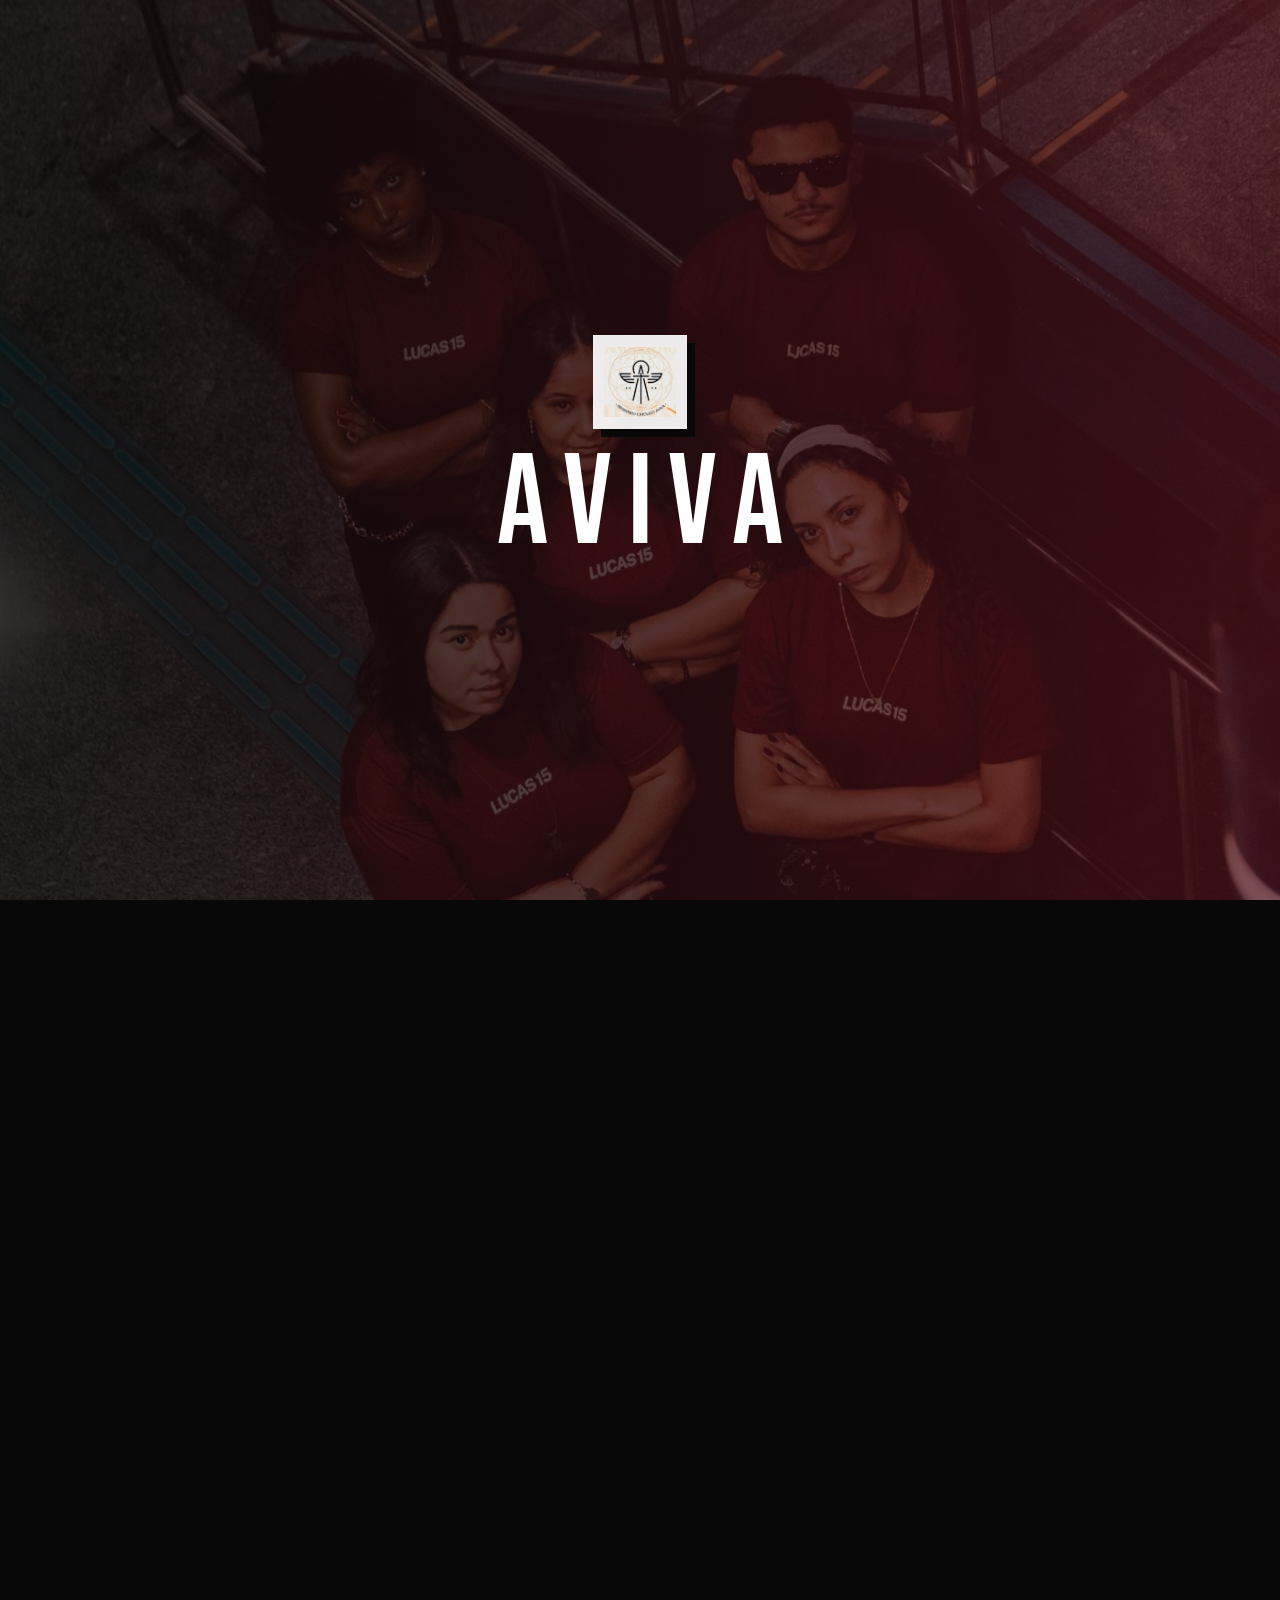
<file: index.html>
<!DOCTYPE html>
<html lang="pt-BR">
<head>
  <meta charset="UTF-8">
  <meta name="viewport" content="width=device-width, initial-scale=1.0">
  <title>Ministério Católico Aviva</title>
  <meta name="description" content="Ministério Católico Aviva: encontros, eventos e evangelização.">
  <meta name="theme-color" content="#160508">
  <link rel="preconnect" href="https://fonts.googleapis.com">
  <link rel="preconnect" href="https://fonts.gstatic.com" crossorigin>
  <link href="https://fonts.googleapis.com/css2?family=Bebas+Neue&family=Outfit:wght@300;400;500;600;700;800;900&display=swap" rel="stylesheet">
  <link rel="stylesheet" href="./styles-v3.css">
</head>
<body class="is-loading">
  <div class="site-bg" aria-hidden="true"></div>
  <div class="intro-screen" id="intro-screen" aria-hidden="true">
    <div class="brand-mark"><img class="brand-logo" src="./assets/logo.png" alt=""></div>
    <h2 class="intro-word" aria-label="AVIVA"><span>A</span><span>V</span><span>I</span><span>V</span><span>A</span></h2>
  </div>

  <main class="site-shell">
    <header class="hero reveal">
      <nav class="topbar" aria-label="Navegação principal">
        <a class="brand" href="./index.html" aria-label="Ministério Aviva">
          <span class="brand-icon"><img class="brand-logo" src="./assets/logo.png" alt=""></span>
          <span>Ministério Aviva</span>
        </a>
        <div class="nav-actions">
          <a href="./membros/cadastro/">Quero fazer parte</a>
          <a href="https://www.instagram.com/avivaministerio.ofc" target="_blank" rel="noopener noreferrer">Instagram</a>
        </div>
      </nav>

      <div class="hero-grid">
        <section class="hero-copy">
          <p class="eyebrow">Ministério católico</p>
          <h1>Aviva Ministério</h1>
          <p class="hero-text">Somos um ministério católico jovem. Servimos em encontros, missas, eventos e momentos de evangelização.</p>
          <div class="hero-actions">
            <a href="https://wa.link/qy9jha" target="_blank" rel="noopener noreferrer" class="btn btn-primary">Agendar missão</a>
            <a href="./community/" class="btn btn-secondary">Aviva Community</a>
          </div>
        </section>

        <section class="hero-poster" aria-label="Integrantes do Ministério Aviva">
          <img src="./assets/optimized/IMG_6893.jpeg" alt="Integrantes do Ministério Aviva usando camisa vinho Lucas 15" width="1200" height="1800" fetchpriority="high" decoding="async">
          <div class="poster-stamp">AVIVA<br>LUCAS 15</div>
          <div class="photo-caption">
            <strong>Fé, serviço e comunidade.</strong>
            <span>Ministério Católico Aviva.</span>
          </div>
        </section>
      </div>
    </header>
    <section class="content-grid">
      <article class="info-card reveal" style="animation-delay: 0.14s;">
        <span class="card-kicker">Convites</span>
        <h3>Leve o Aviva para sua comunidade</h3>
        <p>Fale com a equipe pelo WhatsApp para combinar data, local e formato do encontro.</p>
        <a href="https://wa.link/qy9jha" target="_blank" rel="noopener noreferrer" class="text-link">Falar no WhatsApp</a>
      </article>

      <article class="image-feature reveal" style="animation-delay: 0.18s;">
        <img src="./assets/optimized/IMG_6495.jpeg" alt="Jovens do Ministério Aviva com camisetas vinho" width="1500" height="1000" loading="lazy" decoding="async">
        <div>
          <span class="card-kicker">Comunidade</span>
          <h3>Jovens servindo a Igreja.</h3>
        </div>
      </article>

      <article class="info-card reveal" style="animation-delay: 0.22s;">
        <span class="card-kicker">Membros</span>
        <h3>Quero fazer parte do Aviva</h3>
        <p>Preencha o cadastro para se aproximar do ministério e receber o contato da equipe.</p>
        <a href="./membros/cadastro/" class="text-link">Abrir formulário</a>
      </article>
    </section>

    <section class="shirt-showcase reveal" style="animation-delay: 0.26s;">
      <div class="shirt-media">
        <img src="./assets/optimized/IMG_6556.jpeg" alt="Nova camisa vinho do Ministério Aviva com a frase Papai, eu não tenho nada, só tenho você" width="1000" height="1500" loading="lazy" decoding="async">
      </div>
      <div class="shirt-copy">
        <p class="eyebrow">Nova camisa</p>
        <h2>Papai, eu não tenho nada. Só tenho você.</h2>
        <p>A nova camisa do Aviva já está disponível. Entre em contato para saber mais.</p>
        <a href="https://wa.link/qy9jha" target="_blank" rel="noopener noreferrer" class="btn btn-primary">Entrar em contato</a>
      </div>
    </section>

    <section class="split-story reveal" style="animation-delay: 0.28s;">
      <div class="story-copy">
        <p class="eyebrow">Sobre nós</p>
        <h2>Encontro, oração e serviço.</h2>
        <p>O Aviva participa de ações da Igreja, encontros de jovens e momentos de oração em comunidade.</p>
      </div>
      <div class="story-mosaic">
        <img src="./assets/optimized/IMG_6488.jpeg" alt="Grupo do Ministério Aviva em encontro externo" width="1500" height="1000" loading="lazy" decoding="async">
        <img src="./assets/optimized/IMG_6533.jpeg" alt="Integrante do Ministério Aviva com camisa Lucas 15" width="1000" height="1500" loading="lazy" decoding="async">
      </div>
    </section>

    <section class="instagram-panel reveal" style="animation-delay: 0.4s;">
      <div class="section-header">
        <div>
          <p class="eyebrow">Instagram</p>
          <h2>Também estamos no Instagram</h2>
        </div>
        <a href="https://www.instagram.com/avivaministerio.ofc" target="_blank" rel="noopener noreferrer" class="btn btn-secondary">Ver perfil</a>
      </div>

      <div class="ig-carousel" id="ig-carousel">
        <div class="ig-post-wrapper">
          <blockquote class="instagram-media" data-instgrm-permalink="https://www.instagram.com/p/DJaCUityRII/" data-instgrm-version="14"></blockquote>
        </div>
        <div class="ig-post-wrapper">
          <blockquote class="instagram-media" data-instgrm-permalink="https://www.instagram.com/p/DG50F4oO-tU/" data-instgrm-version="14"></blockquote>
        </div>
        <div class="ig-post-wrapper">
          <blockquote class="instagram-media" data-instgrm-permalink="https://www.instagram.com/p/C_btyubgseQ/" data-instgrm-version="14"></blockquote>
        </div>
      </div>
      <div class="swipe-hint" id="swipe-hint">Arraste para ver mais</div>
    </section>

    <footer class="footer">
      <p>© Ministério Católico Aviva</p>
      <div>
        <a href="./membros/cadastro/">Quero fazer parte</a>
      </div>
    </footer>
  </main>

  <script src="./script-v3.js"></script>
</body>
</html>
</file>
<file: styles-v3.css>
:root {
  --black: #080808;
  --ink: #111111;
  --graphite: #1d1d20;
  --steel: #77777f;
  --line: rgba(255, 255, 255, 0.16);
  --white: #ffffff;
  --soft: #e8e4df;
  --muted: #b9b3ad;
  --wine-950: #160508;
  --wine-900: #27070d;
  --wine-800: #4b1019;
  --wine-700: #741828;
  --wine-600: #9d2237;
  --radius: 8px;
  --shadow: 0 26px 80px rgba(0, 0, 0, 0.42);
  --transition: 200ms ease;
}

* {
  box-sizing: border-box;
  margin: 0;
  padding: 0;
}

html {
  scroll-behavior: smooth;
}

body {
  min-height: 100vh;
  overflow-x: hidden;
  background: var(--black);
  color: var(--white);
  font-family: "Outfit", Arial, sans-serif;
  line-height: 1.5;
  -webkit-font-smoothing: antialiased;
}

body.is-loading {
  overflow: hidden;
}

img {
  display: block;
  max-width: 100%;
  image-rendering: auto;
}

a {
  color: inherit;
  text-decoration: none;
}

button,
input,
textarea {
  font: inherit;
}

a:focus-visible,
button:focus-visible {
  outline: 2px solid var(--white);
  outline-offset: 3px;
}

h1,
h2,
h3,
.poster-stamp,
.brand-mark,
.intro-word {
  font-family: "Bebas Neue", Impact, sans-serif;
  font-weight: 400;
  line-height: 0.94;
  letter-spacing: 0;
}

.site-bg {
  position: fixed;
  inset: 0;
  z-index: -1;
  background:
    linear-gradient(120deg, rgba(8, 8, 8, 0.98), rgba(22, 5, 8, 0.88) 48%, rgba(8, 8, 8, 0.96)),
    repeating-linear-gradient(135deg, rgba(255, 255, 255, 0.035) 0 1px, transparent 1px 18px);
}

.intro-screen {
  position: fixed;
  inset: 0;
  z-index: 20;
  display: grid;
  place-content: center;
  gap: 1rem;
  justify-items: center;
  background:
    linear-gradient(90deg, rgba(8, 8, 8, 0.82), rgba(75, 16, 25, 0.72)),
    url("./assets/optimized/IMG_6893.jpeg") center 42% / cover;
  transition: opacity 520ms ease, visibility 520ms ease;
}

.brand-mark,
.brand-icon {
  display: grid;
  place-items: center;
  color: var(--white);
  background: rgba(255, 255, 255, 0.92);
  border: 1px solid rgba(255, 255, 255, 0.18);
  box-shadow: 8px 8px 0 var(--black);
  overflow: hidden;
}

.brand-mark {
  width: 94px;
  height: 94px;
  font-size: 2.7rem;
  opacity: 0;
  transform: translateY(14px) scale(0.94);
}

.intro-word {
  display: flex;
  gap: 0.12em;
  font-size: clamp(3rem, 11vw, 8rem);
}

.intro-word span {
  opacity: 0;
  transform: translateY(14px);
}

.is-loading .brand-mark {
  animation: revealIntro 620ms ease 120ms forwards;
}

.is-loading .intro-word span:nth-child(1) { animation: revealIntro 320ms ease 680ms forwards; }
.is-loading .intro-word span:nth-child(2) { animation: revealIntro 320ms ease 760ms forwards; }
.is-loading .intro-word span:nth-child(3) { animation: revealIntro 320ms ease 840ms forwards; }
.is-loading .intro-word span:nth-child(4) { animation: revealIntro 320ms ease 920ms forwards; }
.is-loading .intro-word span:nth-child(5) { animation: revealIntro 320ms ease 1000ms forwards; }

.is-ready .intro-screen {
  opacity: 0;
  visibility: hidden;
  pointer-events: none;
}

.site-shell {
  width: min(1180px, calc(100% - 32px));
  margin: 0 auto;
  padding: 18px 0 34px;
  transition: opacity 420ms ease, transform 420ms ease;
}

.is-loading .site-shell {
  opacity: 0;
  transform: translateY(16px);
}

.topbar {
  min-height: 64px;
  display: flex;
  align-items: center;
  justify-content: space-between;
  gap: 1rem;
  border-bottom: 1px solid var(--line);
}

.brand,
.nav-actions {
  display: flex;
  align-items: center;
  gap: 0.8rem;
}

.brand {
  font-weight: 900;
  text-transform: uppercase;
}

.brand-icon {
  width: 42px;
  height: 42px;
  font-size: 0.86rem;
  font-weight: 900;
}

.brand-logo {
  width: 78%;
  height: 78%;
  object-fit: contain;
}

.nav-actions {
  flex-wrap: wrap;
  justify-content: flex-end;
}

.nav-actions a {
  color: var(--soft);
  font-size: 0.9rem;
  font-weight: 800;
  text-transform: uppercase;
}

.nav-actions a:hover,
.text-link:hover {
  color: var(--white);
}

.hero {
  min-height: calc(100vh - 18px);
}

.hero-grid {
  display: grid;
  grid-template-columns: minmax(0, 0.9fr) minmax(380px, 1.1fr);
  gap: clamp(1.2rem, 4vw, 3rem);
  align-items: center;
  padding: clamp(2rem, 5vw, 4.8rem) 0 2rem;
}

.hero-copy {
  max-width: 650px;
}

.eyebrow,
.card-kicker {
  color: var(--white);
  font-size: 0.76rem;
  font-weight: 900;
  letter-spacing: 0;
  text-transform: uppercase;
}

.eyebrow::before,
.card-kicker::before {
  content: "";
  display: inline-block;
  width: 34px;
  height: 8px;
  margin-right: 0.55rem;
  background: var(--wine-600);
  transform: skewX(-18deg);
}

.hero h1 {
  margin-top: 0.8rem;
  font-size: clamp(4.4rem, 11vw, 10.4rem);
  max-width: 720px;
  text-transform: uppercase;
}

.hero-text {
  max-width: 590px;
  margin-top: 1.1rem;
  color: var(--soft);
  font-size: clamp(1rem, 2vw, 1.18rem);
}

.hero-actions,
.actions {
  display: flex;
  flex-wrap: wrap;
  gap: 0.75rem;
  margin-top: 1.55rem;
}

.btn {
  min-height: 46px;
  display: inline-flex;
  align-items: center;
  justify-content: center;
  border-radius: var(--radius);
  padding: 0.82rem 1.05rem;
  border: 1px solid transparent;
  font-weight: 900;
  text-transform: uppercase;
  transition: transform var(--transition), background var(--transition), border-color var(--transition);
}

.btn:hover {
  transform: translateY(-2px);
}

.btn-primary {
  background: var(--white);
  color: var(--black);
  box-shadow: 7px 7px 0 var(--wine-700);
}

.btn-secondary {
  background: rgba(255, 255, 255, 0.06);
  border-color: var(--line);
  color: var(--white);
}

.hero-poster,
.image-feature,
.shirt-showcase,
.story-mosaic,
.events-hero,
.instagram-panel,
.mission-band,
.info-card,
.events-toolbar {
  border: 1px solid var(--line);
  border-radius: var(--radius);
  background: rgba(255, 255, 255, 0.055);
  box-shadow: var(--shadow);
}

.hero-poster {
  position: relative;
  min-height: min(76vh, 720px);
  overflow: hidden;
}

.hero-poster img {
  width: 100%;
  height: 100%;
  min-height: inherit;
  object-fit: cover;
  object-position: 52% 40%;
  filter: saturate(1.04) contrast(1.02);
}

.hero-poster::after,
.image-feature::after,
.story-mosaic::after,
.events-hero::after {
  content: "";
  position: absolute;
  inset: 0;
  background: linear-gradient(180deg, transparent 54%, rgba(8, 8, 8, 0.72));
  pointer-events: none;
}

.poster-stamp {
  position: absolute;
  top: 1rem;
  right: 1rem;
  z-index: 1;
  padding: 0.55rem 0.7rem;
  color: var(--white);
  background: var(--wine-700);
  font-size: clamp(1.8rem, 4vw, 3.4rem);
  line-height: 0.88;
  transform: rotate(2deg);
  box-shadow: 7px 7px 0 rgba(0, 0, 0, 0.7);
}

.photo-caption {
  position: absolute;
  left: 1rem;
  right: 1rem;
  bottom: 1rem;
  z-index: 1;
  display: flex;
  justify-content: space-between;
  gap: 1rem;
  align-items: end;
}

.photo-caption strong {
  max-width: 280px;
  font-size: 1.2rem;
  text-transform: uppercase;
}

.photo-caption span {
  max-width: 250px;
  color: var(--muted);
  text-align: right;
}

.mission-band {
  display: grid;
  grid-template-columns: 0.82fr 1.18fr;
  gap: 1.4rem;
  align-items: end;
  padding: clamp(1.3rem, 3vw, 2.2rem);
  background:
    linear-gradient(135deg, rgba(116, 24, 40, 0.34), rgba(255, 255, 255, 0.04)),
    rgba(255, 255, 255, 0.055);
}

.mission-band h2,
.instagram-panel h2,
.split-story h2,
.events-hero h1 {
  margin-top: 0.35rem;
  font-size: clamp(2.4rem, 6vw, 5.2rem);
  text-transform: uppercase;
}

.mission-band p,
.info-card p,
.story-copy p,
.events-hero p {
  color: var(--muted);
  font-size: 1.02rem;
}

.content-grid {
  display: grid;
  grid-template-columns: 0.9fr 1.3fr 0.9fr;
  gap: 1rem;
  margin-top: 1rem;
}

.info-card {
  padding: 1.35rem;
}

.info-card h3,
.image-feature h3 {
  margin-top: 0.45rem;
  font-size: 2.25rem;
  text-transform: uppercase;
}

.info-card p {
  margin-top: 0.85rem;
}

.text-link {
  display: inline-flex;
  margin-top: 1rem;
  color: var(--white);
  font-weight: 900;
  text-transform: uppercase;
}

.image-feature {
  position: relative;
  min-height: 350px;
  overflow: hidden;
}

.image-feature img {
  width: 100%;
  height: 100%;
  min-height: inherit;
  object-fit: cover;
  object-position: 50% 44%;
  filter: saturate(1.04) contrast(1.02);
}

.image-feature > div {
  position: absolute;
  z-index: 1;
  left: 1.2rem;
  right: 1.2rem;
  bottom: 1.2rem;
}

.shirt-showcase {
  display: grid;
  grid-template-columns: minmax(0, 1.12fr) minmax(320px, 0.88fr);
  gap: 1rem;
  align-items: stretch;
  margin-top: 1rem;
  overflow: hidden;
  background:
    linear-gradient(135deg, rgba(255, 255, 255, 0.08), rgba(116, 24, 40, 0.18)),
    rgba(255, 255, 255, 0.055);
}

.shirt-media {
  min-height: 520px;
  overflow: hidden;
}

.shirt-media img {
  width: 100%;
  height: 100%;
  min-height: inherit;
  object-fit: cover;
  object-position: 52% 61%;
  filter: saturate(1.08) contrast(1.03);
}

.shirt-copy {
  align-self: center;
  padding: clamp(1.35rem, 4vw, 2.4rem);
}

.shirt-copy h2 {
  margin-top: 0.35rem;
  font-size: clamp(2.8rem, 6.4vw, 6rem);
  text-transform: uppercase;
}

.shirt-copy p:not(.eyebrow) {
  margin-top: 1rem;
  color: var(--muted);
  font-size: 1.04rem;
}

.shirt-copy .btn {
  margin-top: 1.5rem;
}

.split-story {
  display: grid;
  grid-template-columns: 0.85fr 1.15fr;
  gap: 1rem;
  margin-top: 1rem;
}

.story-copy {
  padding: clamp(1.35rem, 4vw, 2.2rem);
  align-self: center;
}

.story-copy p:last-child {
  margin-top: 1rem;
}

.story-mosaic {
  position: relative;
  display: grid;
  grid-template-columns: 1fr 0.72fr;
  gap: 0.6rem;
  min-height: 420px;
  overflow: hidden;
  padding: 0.6rem;
}

.story-mosaic img {
  width: 100%;
  height: 100%;
  min-height: 408px;
  object-fit: cover;
  border-radius: 6px;
  filter: saturate(1.04) contrast(1.02);
}

.story-mosaic img:last-child {
  object-position: 50% 18%;
}

.instagram-panel {
  margin-top: 1rem;
  padding: 1.2rem;
  overflow: hidden;
}

.section-header {
  display: flex;
  justify-content: space-between;
  align-items: end;
  gap: 1rem;
  margin-bottom: 1rem;
}

.events-grid {
  display: grid;
  grid-template-columns: repeat(3, minmax(0, 1fr));
  gap: 1rem;
}

.event-card {
  overflow: hidden;
  border: 1px solid var(--line);
  border-radius: var(--radius);
  background: rgba(8, 8, 8, 0.74);
}

.event-card img {
  width: 100%;
  height: 210px;
  object-fit: cover;
  background: var(--graphite);
}

.event-body {
  padding: 1rem;
}

.event-body h3 {
  font-size: 2rem;
  text-transform: uppercase;
}

.event-meta {
  display: grid;
  gap: 0.25rem;
  margin: 0.8rem 0;
  color: var(--soft);
  font-size: 0.92rem;
  font-weight: 700;
}

.event-body .muted {
  color: var(--muted);
}

.empty-state {
  grid-column: 1 / -1;
  border: 1px dashed var(--line);
  border-radius: var(--radius);
  padding: 1.4rem;
  color: var(--muted);
  background: rgba(255, 255, 255, 0.04);
}

.ig-carousel {
  display: flex;
  gap: 1rem;
  overflow-x: auto;
  scroll-snap-type: x mandatory;
  scrollbar-width: none;
  padding-bottom: 0.4rem;
}

.ig-carousel::-webkit-scrollbar {
  display: none;
}

.ig-post-wrapper {
  flex: 0 0 min(360px, 86vw);
  scroll-snap-align: start;
  overflow: hidden;
  border-radius: var(--radius);
  background: var(--white);
}

.ig-post-wrapper blockquote.instagram-media {
  width: 100% !important;
  min-width: 0 !important;
  margin: 0 !important;
  border: 0 !important;
  border-radius: 0 !important;
  box-shadow: none !important;
}

.swipe-hint {
  margin-top: 0.5rem;
  color: var(--muted);
  font-size: 0.85rem;
  text-align: center;
}

.footer {
  display: flex;
  justify-content: space-between;
  gap: 1rem;
  padding-top: 1.4rem;
  color: var(--muted);
  font-size: 0.9rem;
}

.footer div {
  display: flex;
  gap: 1rem;
}

.footer a {
  font-weight: 900;
  text-transform: uppercase;
}

.events-page {
  padding-bottom: 3rem;
}

.events-hero {
  position: relative;
  display: grid;
  grid-template-columns: 0.85fr 1.15fr;
  gap: 1rem;
  align-items: stretch;
  min-height: 460px;
  margin-top: 1rem;
  overflow: hidden;
}

.events-hero > div {
  position: relative;
  z-index: 1;
  align-self: end;
  padding: clamp(1.35rem, 4vw, 2.2rem);
}

.events-hero img {
  width: 100%;
  height: 100%;
  min-height: inherit;
  object-fit: cover;
}

.events-toolbar {
  display: flex;
  justify-content: space-between;
  align-items: center;
  gap: 1rem;
  margin: 1rem 0;
  padding: 1rem;
}

.events-toolbar strong {
  display: block;
  font-family: "Bebas Neue", Impact, sans-serif;
  font-size: 3rem;
  line-height: 0.9;
}

.events-toolbar span {
  color: var(--muted);
  font-weight: 800;
  text-transform: uppercase;
}

.public-events-grid {
  margin-top: 1rem;
}

.reveal {
  opacity: 0;
  transform: translateY(16px);
  animation: revealUp 560ms ease forwards;
}

@keyframes revealIntro {
  to {
    opacity: 1;
    transform: none;
  }
}

@keyframes revealUp {
  to {
    opacity: 1;
    transform: none;
  }
}

@media (prefers-reduced-motion: reduce) {
  *,
  *::before,
  *::after {
    animation: none !important;
    transition: none !important;
  }

  .reveal,
  .brand-mark,
  .intro-word span {
    opacity: 1;
    transform: none;
  }
}

@media (max-width: 940px) {
  .site-shell {
    width: min(100% - 24px, 760px);
  }

  .topbar {
    align-items: flex-start;
    padding-bottom: 0.8rem;
  }

  .nav-actions {
    align-items: flex-end;
  }

  .hero {
    min-height: auto;
  }

  .hero-grid,
  .mission-band,
  .content-grid,
  .shirt-showcase,
  .split-story,
  .events-hero,
  .events-grid {
    grid-template-columns: 1fr;
  }

  .hero-grid {
    padding-top: 2rem;
  }

  .hero-poster {
    min-height: 560px;
  }

  .shirt-media {
    min-height: 560px;
  }

  .section-header,
  .events-toolbar {
    align-items: flex-start;
    flex-direction: column;
  }
}

@media (max-width: 560px) {
  .brand span:last-child {
    display: none;
  }

  .topbar {
    gap: 0.7rem;
  }

  .nav-actions {
    gap: 0.55rem;
  }

  .nav-actions a {
    font-size: 0.8rem;
  }

  .hero h1 {
    font-size: 4.3rem;
  }

  .hero-actions,
  .hero-actions .btn,
  .events-toolbar .btn {
    width: 100%;
  }

  .hero-poster {
    min-height: 470px;
  }

  .photo-caption {
    display: block;
  }

  .photo-caption span {
    display: block;
    margin-top: 0.25rem;
    text-align: left;
  }

  .story-mosaic {
    grid-template-columns: 1fr;
  }

  .shirt-media {
    min-height: 430px;
  }

  .story-mosaic img,
  .story-mosaic img:first-child {
    min-height: 280px;
  }

  .footer {
    flex-direction: column;
  }
}
</file>
